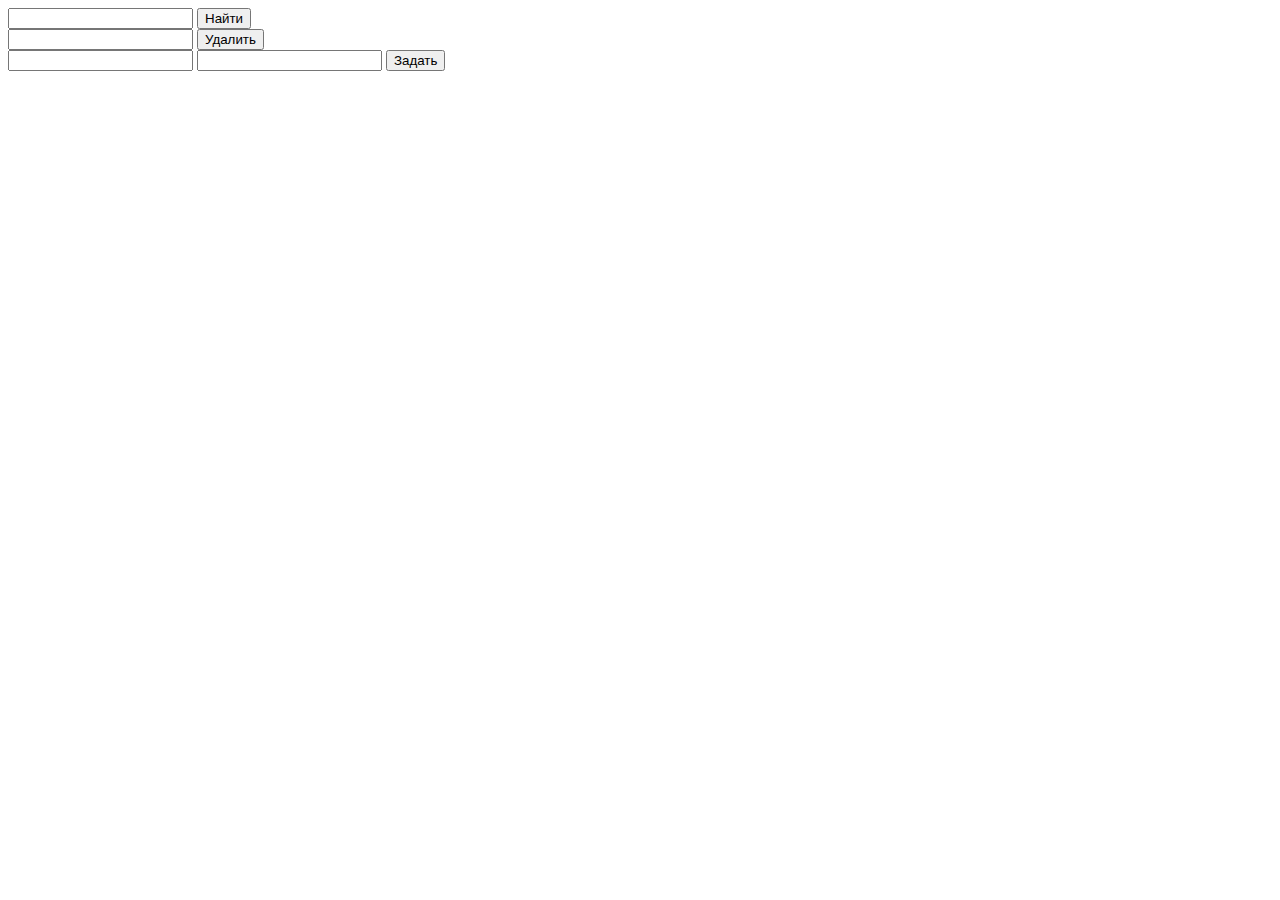
<file: tmpl/index.html>
<!DOCTYPE html>
<html lang="ru">
<head>
<meta http-equiv="Content-Type" content="text/html; charset=utf-8" />
<title>Привязка mac-адресов</title>
</head>

<body>

<div>
<form name="find_assoc" action="/cgi-bin/wrapper.cgi" method="get">
<input name="find" type="text">
<input type="submit" value="Найти">
</form>
</form>
<form name="del_assoc" action="/cgi-bin/wrapper.cgi" method="get">
<input name="del" type="text">
<input type="submit" value="Удалить">
</form>
<form name="set_assoc" action="/cgi-bin/wrapper.cgi" method="get">
<input name="set" type="hidden" value=True>
<input name="ip" type="text">
<input name="mac" type="text">
<input type="submit" value="Задать">
</div>

</body>

</html>
</file>
